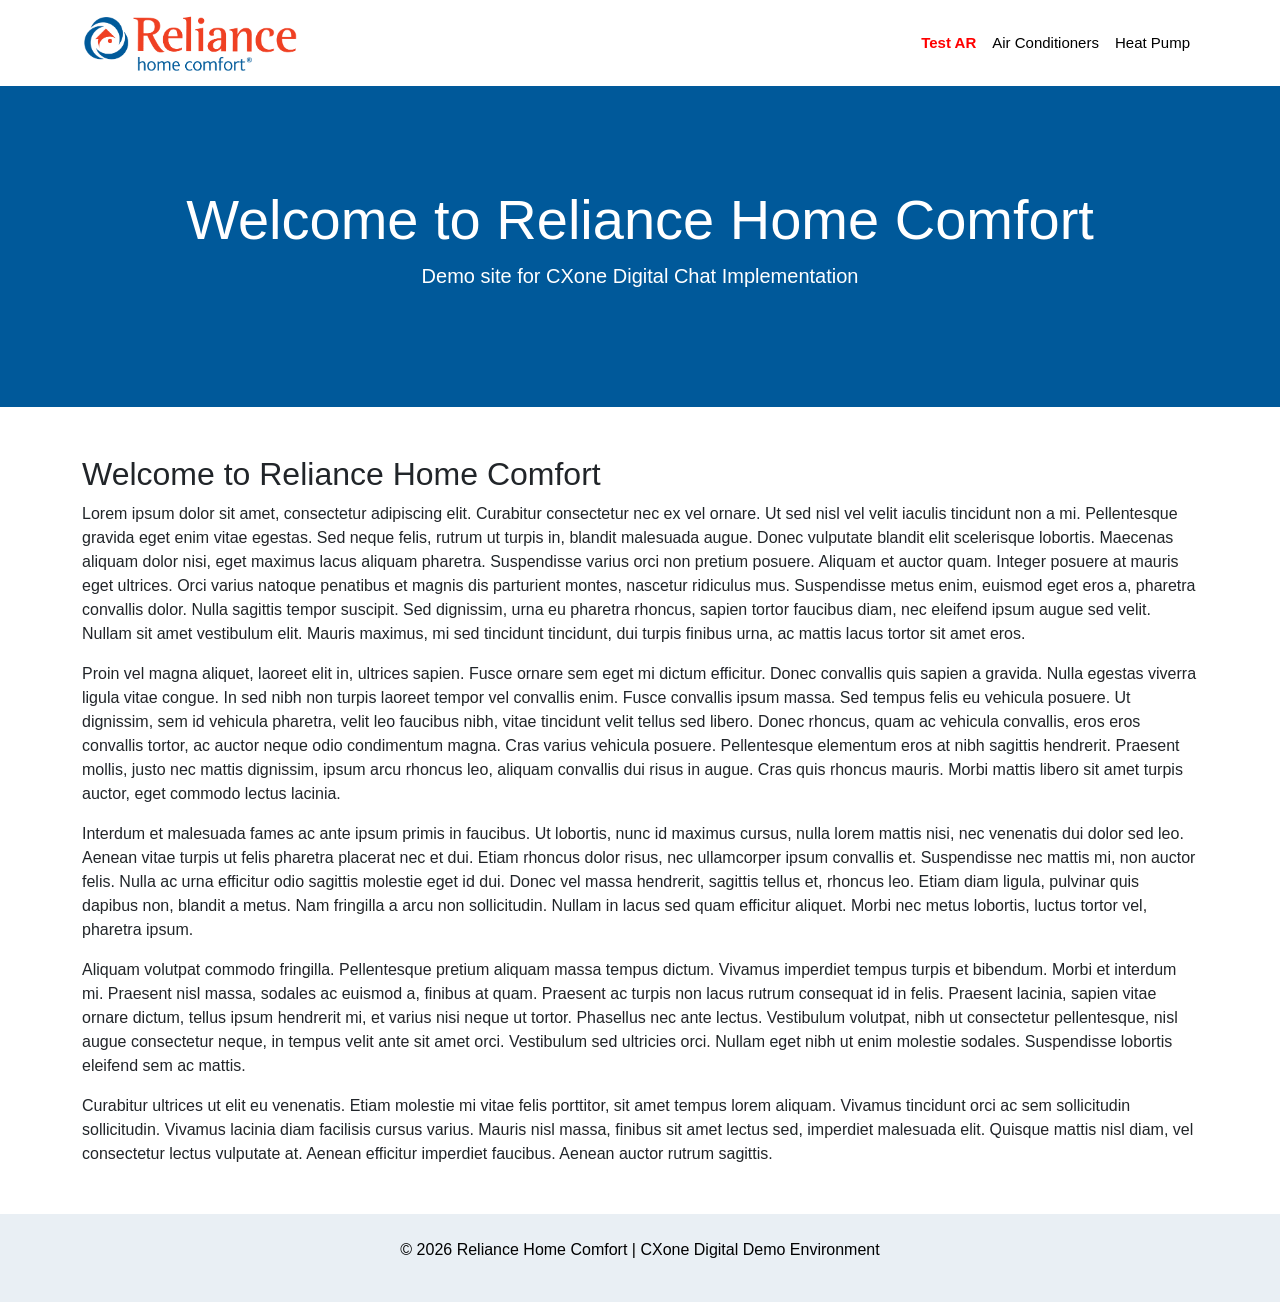
<file: index.html>
<!DOCTYPE html>
<html lang="en">
<head>
<meta charset="UTF-8">
<meta name="viewport" content="width=device-width, initial-scale=1">
<title>Index - Reliance Home Comfort - NiCE CXone Digital Chat Implementation</title>
<link href="https://cdn.jsdelivr.net/npm/bootstrap@5.3.2/dist/css/bootstrap.min.css" rel="stylesheet">
<link href="styles.css" rel="stylesheet">
<!--NICE CXoneChat-->

<script>
(function(n,u){
    window.CXoneDfo=n,
    window[n]=window[n]||function(){(window[n].q=window[n].q||[]).push(arguments)},window[n].u=u,
    e=document.createElement("script"),e.type="module",e.src=u+"?"+Math.round(Date.now()/1e3/3600),
    document.head.appendChild(e)
    })('cxone','https://web-modules-de-ca1.niceincontact.com/loader/1/loader.js');

cxone('init', '1165');
cxone('guide','init');
</script>


<!--NICE CXoneChat--->

</head>
<body>

<nav class="navbar navbar-expand-lg navbar-dark bg-dark">
  <div class="container">
    <a class="navbar-brand" href="https://reliancehomecomfort.com/"><img src="RHC-logo-4C.png"></a>
    <button class="navbar-toggler" type="button" data-bs-toggle="collapse" data-bs-target="#navMenu">
      <span class="navbar-toggler-icon"></span>
    </button>
    <div class="collapse navbar-collapse" id="navMenu">
      <ul class="navbar-nav ms-auto">
        <li class="nav-item"><a class="nav-link" href="ar.html" style="font-weight: bolder;color: red;">Test AR</a></li>
        <li class="nav-item"><a class="nav-link" href="#">Air Conditioners</a></li>
        <li class="nav-item"><a class="nav-link" href="#">Heat Pump</a></li>
       
      </ul>
    </div>
  </div>
</nav>

<header class="hero text-white text-center">
  <div class="container">
    <h1 class="display-4">Welcome to Reliance Home Comfort</h1>
    <p class="lead">Demo site for CXone Digital Chat Implementation</p>
  </div>
</header>

<section class="container my-5">
 
  <h2>Welcome to Reliance Home Comfort</h2>

<div id="lipsum">
<p>
Lorem ipsum dolor sit amet, consectetur adipiscing elit. Curabitur consectetur nec ex vel ornare. Ut sed nisl vel velit iaculis tincidunt non a mi. Pellentesque gravida eget enim vitae egestas. Sed neque felis, rutrum ut turpis in, blandit malesuada augue. Donec vulputate blandit elit scelerisque lobortis. Maecenas aliquam dolor nisi, eget maximus lacus aliquam pharetra. Suspendisse varius orci non pretium posuere. Aliquam et auctor quam. Integer posuere at mauris eget ultrices. Orci varius natoque penatibus et magnis dis parturient montes, nascetur ridiculus mus. Suspendisse metus enim, euismod eget eros a, pharetra convallis dolor. Nulla sagittis tempor suscipit. Sed dignissim, urna eu pharetra rhoncus, sapien tortor faucibus diam, nec eleifend ipsum augue sed velit. Nullam sit amet vestibulum elit. Mauris maximus, mi sed tincidunt tincidunt, dui turpis finibus urna, ac mattis lacus tortor sit amet eros.
</p>
<p>
Proin vel magna aliquet, laoreet elit in, ultrices sapien. Fusce ornare sem eget mi dictum efficitur. Donec convallis quis sapien a gravida. Nulla egestas viverra ligula vitae congue. In sed nibh non turpis laoreet tempor vel convallis enim. Fusce convallis ipsum massa. Sed tempus felis eu vehicula posuere. Ut dignissim, sem id vehicula pharetra, velit leo faucibus nibh, vitae tincidunt velit tellus sed libero. Donec rhoncus, quam ac vehicula convallis, eros eros convallis tortor, ac auctor neque odio condimentum magna. Cras varius vehicula posuere. Pellentesque elementum eros at nibh sagittis hendrerit. Praesent mollis, justo nec mattis dignissim, ipsum arcu rhoncus leo, aliquam convallis dui risus in augue. Cras quis rhoncus mauris. Morbi mattis libero sit amet turpis auctor, eget commodo lectus lacinia.
</p>
<p>
Interdum et malesuada fames ac ante ipsum primis in faucibus. Ut lobortis, nunc id maximus cursus, nulla lorem mattis nisi, nec venenatis dui dolor sed leo. Aenean vitae turpis ut felis pharetra placerat nec et dui. Etiam rhoncus dolor risus, nec ullamcorper ipsum convallis et. Suspendisse nec mattis mi, non auctor felis. Nulla ac urna efficitur odio sagittis molestie eget id dui. Donec vel massa hendrerit, sagittis tellus et, rhoncus leo. Etiam diam ligula, pulvinar quis dapibus non, blandit a metus. Nam fringilla a arcu non sollicitudin. Nullam in lacus sed quam efficitur aliquet. Morbi nec metus lobortis, luctus tortor vel, pharetra ipsum.
</p>
<p>
Aliquam volutpat commodo fringilla. Pellentesque pretium aliquam massa tempus dictum. Vivamus imperdiet tempus turpis et bibendum. Morbi et interdum mi. Praesent nisl massa, sodales ac euismod a, finibus at quam. Praesent ac turpis non lacus rutrum consequat id in felis. Praesent lacinia, sapien vitae ornare dictum, tellus ipsum hendrerit mi, et varius nisi neque ut tortor. Phasellus nec ante lectus. Vestibulum volutpat, nibh ut consectetur pellentesque, nisl augue consectetur neque, in tempus velit ante sit amet orci. Vestibulum sed ultricies orci. Nullam eget nibh ut enim molestie sodales. Suspendisse lobortis eleifend sem ac mattis.
</p>
<p>
Curabitur ultrices ut elit eu venenatis. Etiam molestie mi vitae felis porttitor, sit amet tempus lorem aliquam. Vivamus tincidunt orci ac sem sollicitudin sollicitudin. Vivamus lacinia diam facilisis cursus varius. Mauris nisl massa, finibus sit amet lectus sed, imperdiet malesuada elit. Quisque mattis nisl diam, vel consectetur lectus vulputate at. Aenean efficitur imperdiet faucibus. Aenean auctor rutrum sagittis.
</p></div>


</section>

<footer class="footer text-white text-center p-4">
  <p>© 2026 Reliance Home Comfort | CXone Digital Demo Environment</p>
</footer>

<script src="https://cdn.jsdelivr.net/npm/bootstrap@5.3.2/dist/js/bootstrap.bundle.min.js"></script>
</body>
</html>
</file>
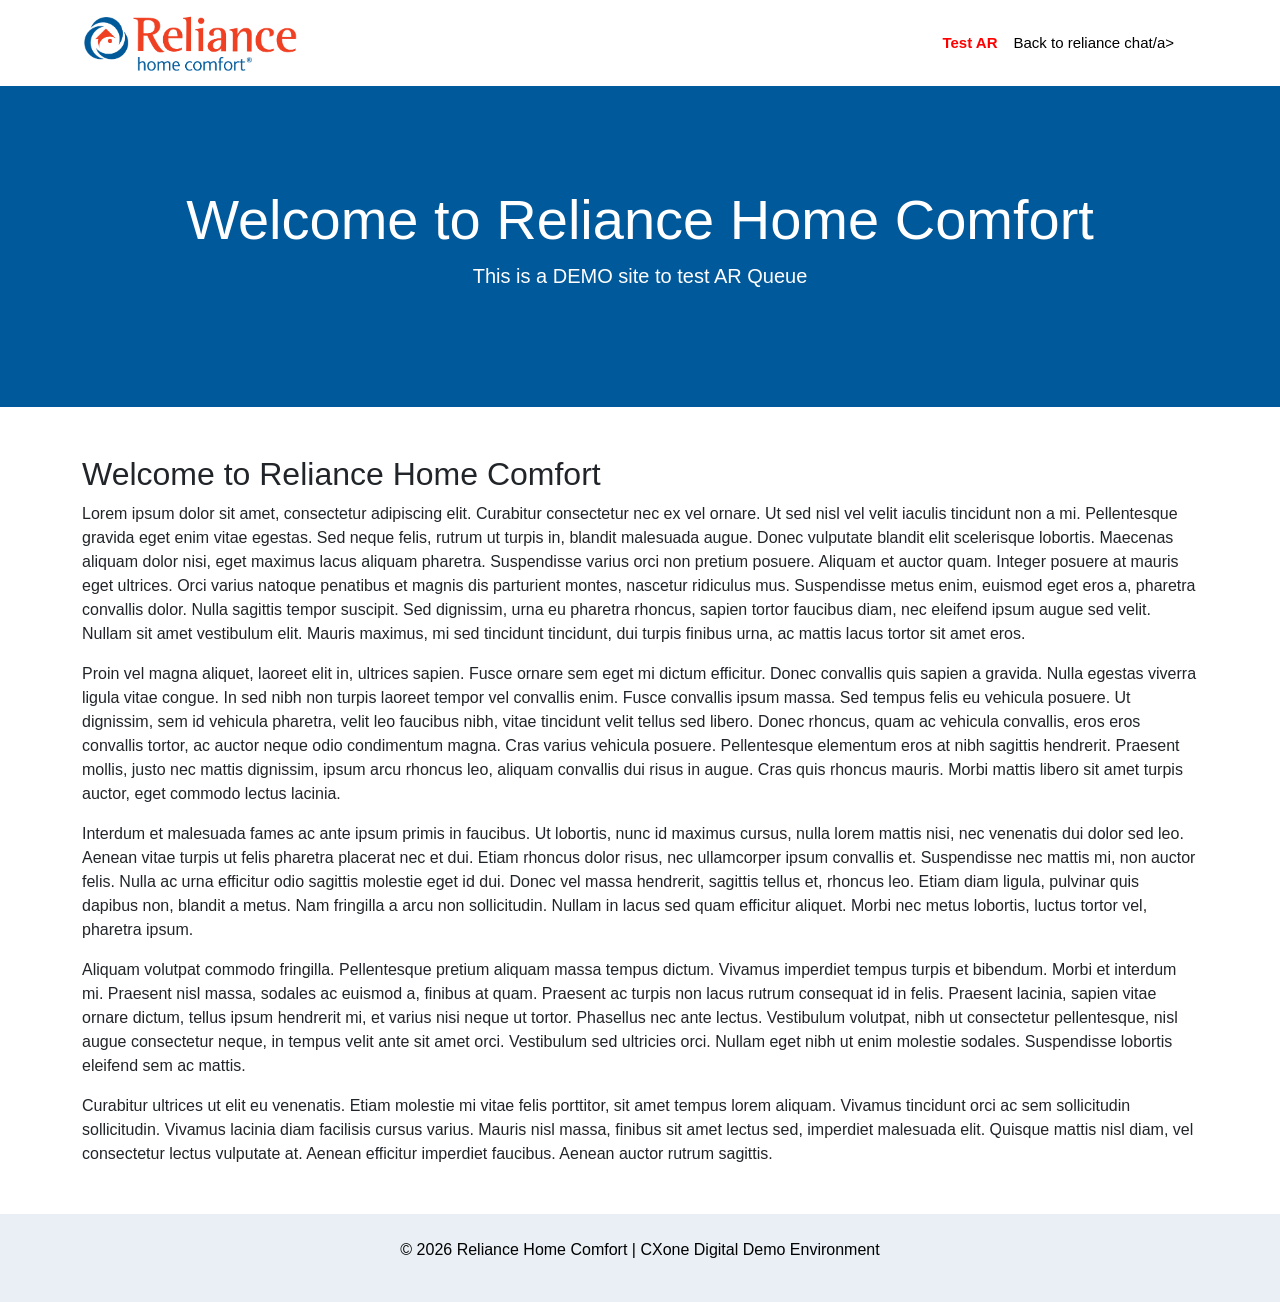
<file: ar.html>
<!DOCTYPE html>
<html lang="en">
<head>
<meta charset="UTF-8">
<meta name="viewport" content="width=device-width, initial-scale=1">
<title>Index - Reliance Home Comfort - NiCE CXone Digital Chat Implementation</title>
<link href="https://cdn.jsdelivr.net/npm/bootstrap@5.3.2/dist/css/bootstrap.min.css" rel="stylesheet">
<link href="styles.css" rel="stylesheet">
<!--NICE CXoneChat AR TEST-->

<script>
    (function(n,u){
    window.CXoneDfo=n,
    window[n]=window[n]||function(){(window[n].q=window[n].q||[]).push(arguments)},window[n].u=u,
    e=document.createElement("script"),e.type="module",e.src=u+"?"+Math.round(Date.now()/1e3/3600),
    document.head.appendChild(e)
    })('cxone','https://web-modules-de-ca1.niceincontact.com/loader/1/loader.js');

    cxone('init', '1165');
    cxone('chat', 'init', 1165, 'chat_11deeef1-eb08-4ed8-aecc-3ffaadf3278d');
</script>


<!--NICE CXoneChat--->

</head>
<body>

<nav class="navbar navbar-expand-lg navbar-dark bg-dark">
  <div class="container">
    <a class="navbar-brand" href="https://reliancehomecomfort.com/"><img src="RHC-logo-4C.png"></a>
    <button class="navbar-toggler" type="button" data-bs-toggle="collapse" data-bs-target="#navMenu">
      <span class="navbar-toggler-icon"></span>
    </button>
    <div class="collapse navbar-collapse" id="navMenu">
      <ul class="navbar-nav ms-auto">
        <li class="nav-item"><a class="nav-link" href="ar.html" style="font-weight: bolder;color: red;">Test AR</a></li>
        <li class="nav-item"><a class="nav-link" href="index.html">Back to reliance chat/a></li>
        
       
      </ul>
    </div>
  </div>
</nav>

<header class="hero text-white text-center">
  <div class="container">
    <h1 class="display-4">Welcome to Reliance Home Comfort</h1>
    <p class="lead">This is a DEMO site to test AR Queue</p>
  </div>
</header>

<section class="container my-5">
 
  <h2>Welcome to Reliance Home Comfort</h2>

<div id="lipsum">
<p>
Lorem ipsum dolor sit amet, consectetur adipiscing elit. Curabitur consectetur nec ex vel ornare. Ut sed nisl vel velit iaculis tincidunt non a mi. Pellentesque gravida eget enim vitae egestas. Sed neque felis, rutrum ut turpis in, blandit malesuada augue. Donec vulputate blandit elit scelerisque lobortis. Maecenas aliquam dolor nisi, eget maximus lacus aliquam pharetra. Suspendisse varius orci non pretium posuere. Aliquam et auctor quam. Integer posuere at mauris eget ultrices. Orci varius natoque penatibus et magnis dis parturient montes, nascetur ridiculus mus. Suspendisse metus enim, euismod eget eros a, pharetra convallis dolor. Nulla sagittis tempor suscipit. Sed dignissim, urna eu pharetra rhoncus, sapien tortor faucibus diam, nec eleifend ipsum augue sed velit. Nullam sit amet vestibulum elit. Mauris maximus, mi sed tincidunt tincidunt, dui turpis finibus urna, ac mattis lacus tortor sit amet eros.
</p>
<p>
Proin vel magna aliquet, laoreet elit in, ultrices sapien. Fusce ornare sem eget mi dictum efficitur. Donec convallis quis sapien a gravida. Nulla egestas viverra ligula vitae congue. In sed nibh non turpis laoreet tempor vel convallis enim. Fusce convallis ipsum massa. Sed tempus felis eu vehicula posuere. Ut dignissim, sem id vehicula pharetra, velit leo faucibus nibh, vitae tincidunt velit tellus sed libero. Donec rhoncus, quam ac vehicula convallis, eros eros convallis tortor, ac auctor neque odio condimentum magna. Cras varius vehicula posuere. Pellentesque elementum eros at nibh sagittis hendrerit. Praesent mollis, justo nec mattis dignissim, ipsum arcu rhoncus leo, aliquam convallis dui risus in augue. Cras quis rhoncus mauris. Morbi mattis libero sit amet turpis auctor, eget commodo lectus lacinia.
</p>
<p>
Interdum et malesuada fames ac ante ipsum primis in faucibus. Ut lobortis, nunc id maximus cursus, nulla lorem mattis nisi, nec venenatis dui dolor sed leo. Aenean vitae turpis ut felis pharetra placerat nec et dui. Etiam rhoncus dolor risus, nec ullamcorper ipsum convallis et. Suspendisse nec mattis mi, non auctor felis. Nulla ac urna efficitur odio sagittis molestie eget id dui. Donec vel massa hendrerit, sagittis tellus et, rhoncus leo. Etiam diam ligula, pulvinar quis dapibus non, blandit a metus. Nam fringilla a arcu non sollicitudin. Nullam in lacus sed quam efficitur aliquet. Morbi nec metus lobortis, luctus tortor vel, pharetra ipsum.
</p>
<p>
Aliquam volutpat commodo fringilla. Pellentesque pretium aliquam massa tempus dictum. Vivamus imperdiet tempus turpis et bibendum. Morbi et interdum mi. Praesent nisl massa, sodales ac euismod a, finibus at quam. Praesent ac turpis non lacus rutrum consequat id in felis. Praesent lacinia, sapien vitae ornare dictum, tellus ipsum hendrerit mi, et varius nisi neque ut tortor. Phasellus nec ante lectus. Vestibulum volutpat, nibh ut consectetur pellentesque, nisl augue consectetur neque, in tempus velit ante sit amet orci. Vestibulum sed ultricies orci. Nullam eget nibh ut enim molestie sodales. Suspendisse lobortis eleifend sem ac mattis.
</p>
<p>
Curabitur ultrices ut elit eu venenatis. Etiam molestie mi vitae felis porttitor, sit amet tempus lorem aliquam. Vivamus tincidunt orci ac sem sollicitudin sollicitudin. Vivamus lacinia diam facilisis cursus varius. Mauris nisl massa, finibus sit amet lectus sed, imperdiet malesuada elit. Quisque mattis nisl diam, vel consectetur lectus vulputate at. Aenean efficitur imperdiet faucibus. Aenean auctor rutrum sagittis.
</p></div>


</section>

<footer class="footer text-white text-center p-4">
  <p>© 2026 Reliance Home Comfort | CXone Digital Demo Environment</p>
</footer>

<script src="https://cdn.jsdelivr.net/npm/bootstrap@5.3.2/dist/js/bootstrap.bundle.min.js"></script>
</body>
</html>
</file>
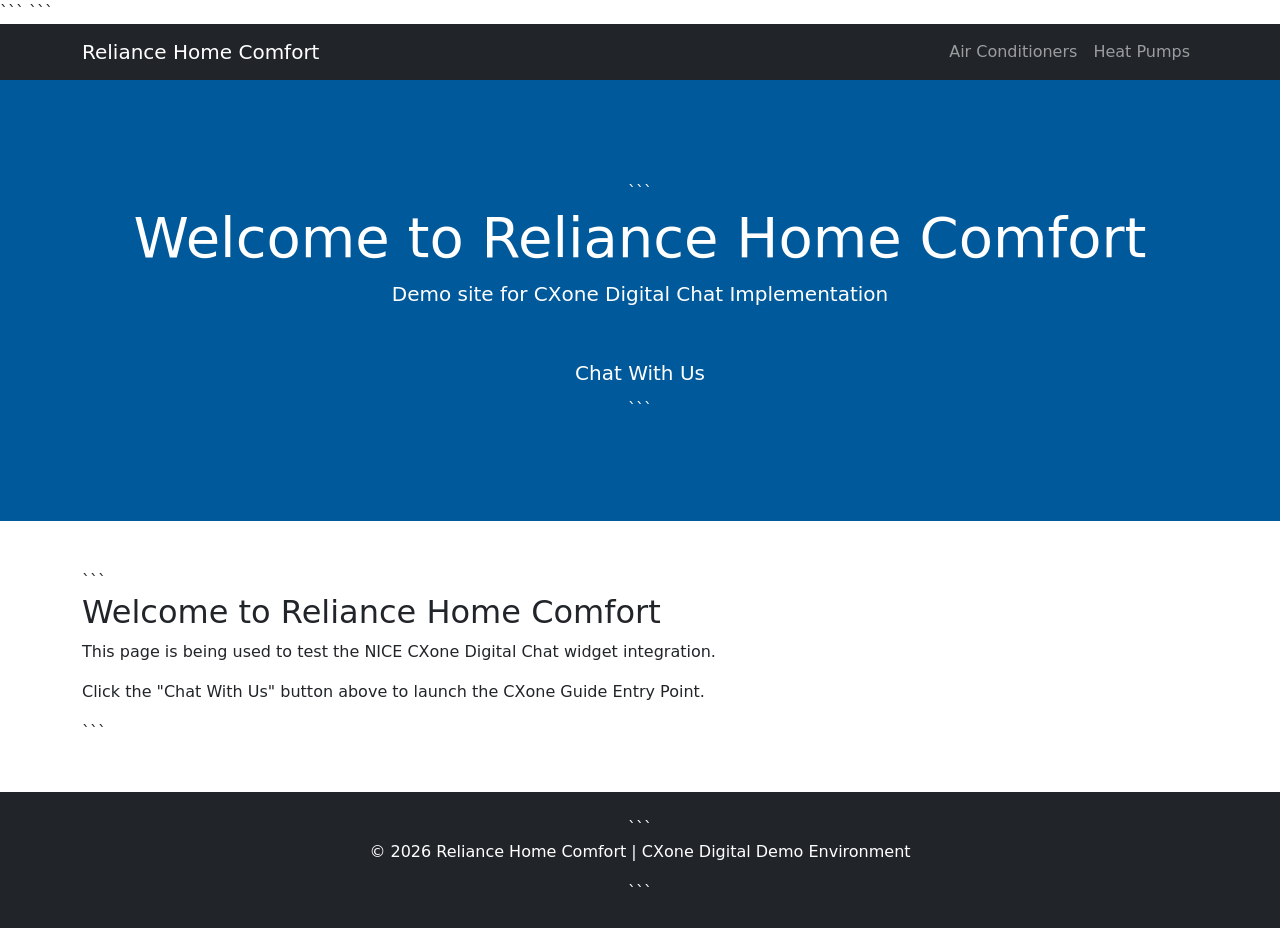
<file: test.html>
<!DOCTYPE html>

<html lang="en">
<head>
    <meta charset="UTF-8">
    <meta name="viewport" content="width=device-width, initial-scale=1">
    <title>Reliance Home Comfort - CXone Digital Chat Demo</title>

```
<link href="https://cdn.jsdelivr.net/npm/bootstrap@5.3.2/dist/css/bootstrap.min.css" rel="stylesheet">

<style>
    .hero {
        background: #00599a;
        padding: 100px 20px;
    }

    .footer {
        background: #212529;
    }

    .chat-launch-btn {
        background: #00599a;
        border-color: #00599a;
    }

    .chat-launch-btn:hover {
        background: #00467a;
        border-color: #00467a;
    }
</style>

<!-- NICE CXone Guide -->
<script type="text/javascript" id="sticky-button-live-chat">

    (function(n, u) {
        window.CXoneDfo = n,
        window[n] = window[n] || function() {
            (window[n].q = window[n].q || []).push(arguments)
        },
        window[n].u = u,
        e = document.createElement("script"),
        e.type = "module",
        e.src = u + "?" + Math.round(Date.now() / 1e3 / 3600),
        document.head.appendChild(e)
    })(
        'cxone',
        'https://web-modules-de-ca1.niceincontact.com/loader/1/loader.js'
    );


    /*
     * CXone initialization
     */
    cxone('init', '1165');
    cxone('guide', 'init');


    /*
     * Chat customization
     */
    cxone('chat', 'setOffsetY', '90');
    cxone('chat', 'enableCloseIcon', true);

    cxone('chat', 'setCustomCss',
        '[data-selector="WIDGET"] {' +
            'display:none !important;' +
            'background:#00599a !important;' +
            'height:60px !important;' +
            'width:58px !important;' +
        '}' +
        '[data-selector="HEADER"] {' +
            'background:#00599a !important;' +
            'color:white !important;' +
        '}' +
        '[data-selector="WINDOW"] {' +
            'background:#00599a !important;' +
        '}' +
        '[data-selector="POPUP"] {' +
            'background:#00599a !important;' +
            'color:white !important;' +
        '}'
    );


    /*
     * Guide Entry Point ID
     */
    const CXONE_ENTRYPOINT_ID =
        '0548be65-3b7a-4189-aaef-ed25f920677b';


    /*
     * Open the Guide Entry Point from the
     * custom "Chat With Us" button.
     */
    function cxoneOpenChat() {

        try {

            cxone(
                'guide',
                'openEntrypoint',
                CXONE_ENTRYPOINT_ID
            );

        } catch (e) {

            console.error(
                'Failed to open CXone Guide Entry Point:',
                e
            );
        }
    }


    /*
     * Attach the Entry Point launch function
     * to the custom button.
     */
    document.addEventListener(
        'DOMContentLoaded',
        function() {

            const liveChatButton =
                document.getElementById(
                    'live-chat-static'
                );

            if (liveChatButton) {

                liveChatButton.addEventListener(
                    'click',
                    cxoneOpenChat
                );
            }

        }
    );

</script>
<!-- END NICE CXone Guide -->
```

</head>

<body>

<nav class="navbar navbar-expand-lg navbar-dark bg-dark">

```
<div class="container">

    <a class="navbar-brand" href="#">
        Reliance Home Comfort
    </a>

    <button class="navbar-toggler"
            type="button"
            data-bs-toggle="collapse"
            data-bs-target="#navMenu">

        <span class="navbar-toggler-icon"></span>

    </button>

    <div class="collapse navbar-collapse"
         id="navMenu">

        <ul class="navbar-nav ms-auto">

            <li class="nav-item">
                <a class="nav-link" href="#">
                    Air Conditioners
                </a>
            </li>

            <li class="nav-item">
                <a class="nav-link" href="#">
                    Heat Pumps
                </a>
            </li>

        </ul>

    </div>

</div>
```

</nav>

<header class="hero text-white text-center">

```
<div class="container">

    <h1 class="display-4">
        Welcome to Reliance Home Comfort
    </h1>

    <p class="lead">
        Demo site for CXone Digital Chat Implementation
    </p>

    <button id="live-chat-static"
            class="btn btn-lg btn-light mt-4 chat-launch-btn text-white">

        Chat With Us

    </button>

</div>
```

</header>

<section class="container my-5">

```
<h2>Welcome to Reliance Home Comfort</h2>

<p>
    This page is being used to test the NICE CXone
    Digital Chat widget integration.
</p>

<p>
    Click the "Chat With Us" button above to launch
    the CXone Guide Entry Point.
</p>
```

</section>

<footer class="footer text-white text-center p-4">

```
<p>
    © 2026 Reliance Home Comfort | CXone Digital Demo Environment
</p>
```

</footer>

<script src="https://cdn.jsdelivr.net/npm/bootstrap@5.3.2/dist/js/bootstrap.bundle.min.js"></script>

</body>
</html>
</file>
<file: styles.css>
body {
  font-family: Arial, sans-serif;
}

.hero {
  background: #00599a;
  padding: 100px 20px;
}

.footer {
  background-color: #e9eff4;
}

.footer p {
  color: #000;
}


#cxone-chat-placeholder {
    position: fixed;
    bottom: 20px;
    right: 20px;
    background: #0d6efd;
    color: white;
    padding: 12px 16px;
    border-radius: 8px;
    box-shadow: 0px 4px 12px rgba(0,0,0,0.3);
    font-weight: bold;
    z-index: 9999;
}

nav.navbar.navbar-expand-lg.navbar-dark.bg-dark img {
    width: 100%;
    max-width: 450px;
    max-height: 60px;
}

nav.navbar.navbar-expand-lg.navbar-dark.bg-dark {
    background: #ffff !important;
}

nav.navbar.navbar-expand-lg.navbar-dark.bg-dark a {
    font-weight: 500;
    font-size: 15px;
    line-height: 19px;
    color: #000;
    display: block;
}
</file>
